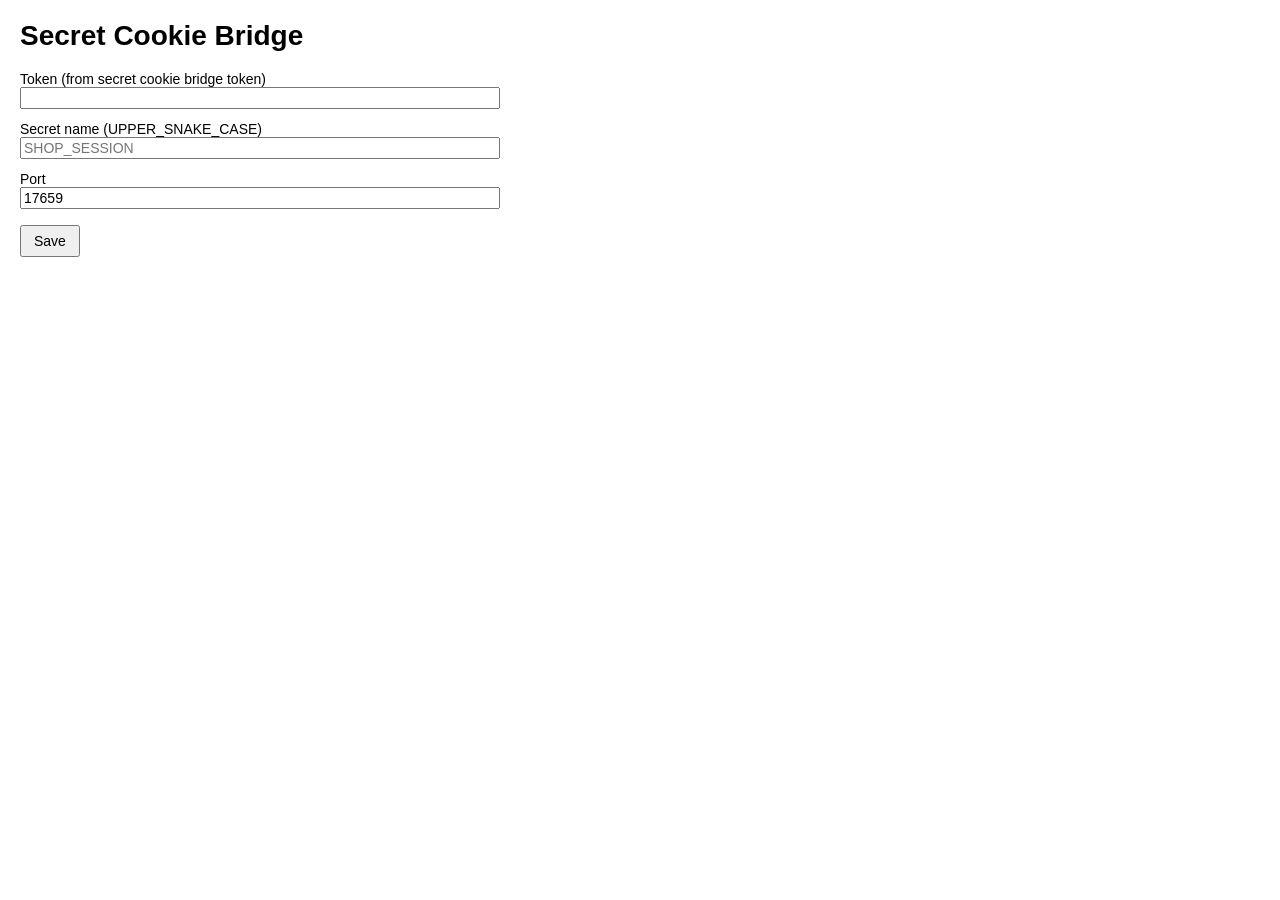
<file: app/extension/options.html>
<!doctype html>
<html data-i18n-title="settingsTitle">
<head>
  <meta charset="utf-8">
  <title>Secret Cookie Bridge: settings</title>
  <style>
    body { font: 14px -apple-system, sans-serif; margin: 20px; max-width: 480px; }
    label { display: block; margin-top: 12px; }
    input { font: inherit; width: 100%; box-sizing: border-box; }
    button { font: inherit; margin-top: 16px; padding: 6px 12px; }
    #status { margin-top: 10px; }
  </style>
</head>
<body>
  <h1 data-i18n="extName">Secret Cookie Bridge</h1>
  <label><span id="tokenLabel">Token (from secret cookie bridge token)</span>
    <input id="token" type="password" autocomplete="off">
  </label>
  <label><span data-i18n="nameLabel">Secret name (UPPER_SNAKE_CASE)</span>
    <input id="name" type="text" placeholder="SHOP_SESSION">
  </label>
  <label><span data-i18n="portLabel">Port</span>
    <input id="port" type="number" min="1" max="65535" value="17659">
  </label>
  <button id="save" data-i18n="saveButton">Save</button>
  <div id="status"></div>
  <script src="i18n.js"></script>
  <script src="options.js"></script>
</body>
</html>
</file>
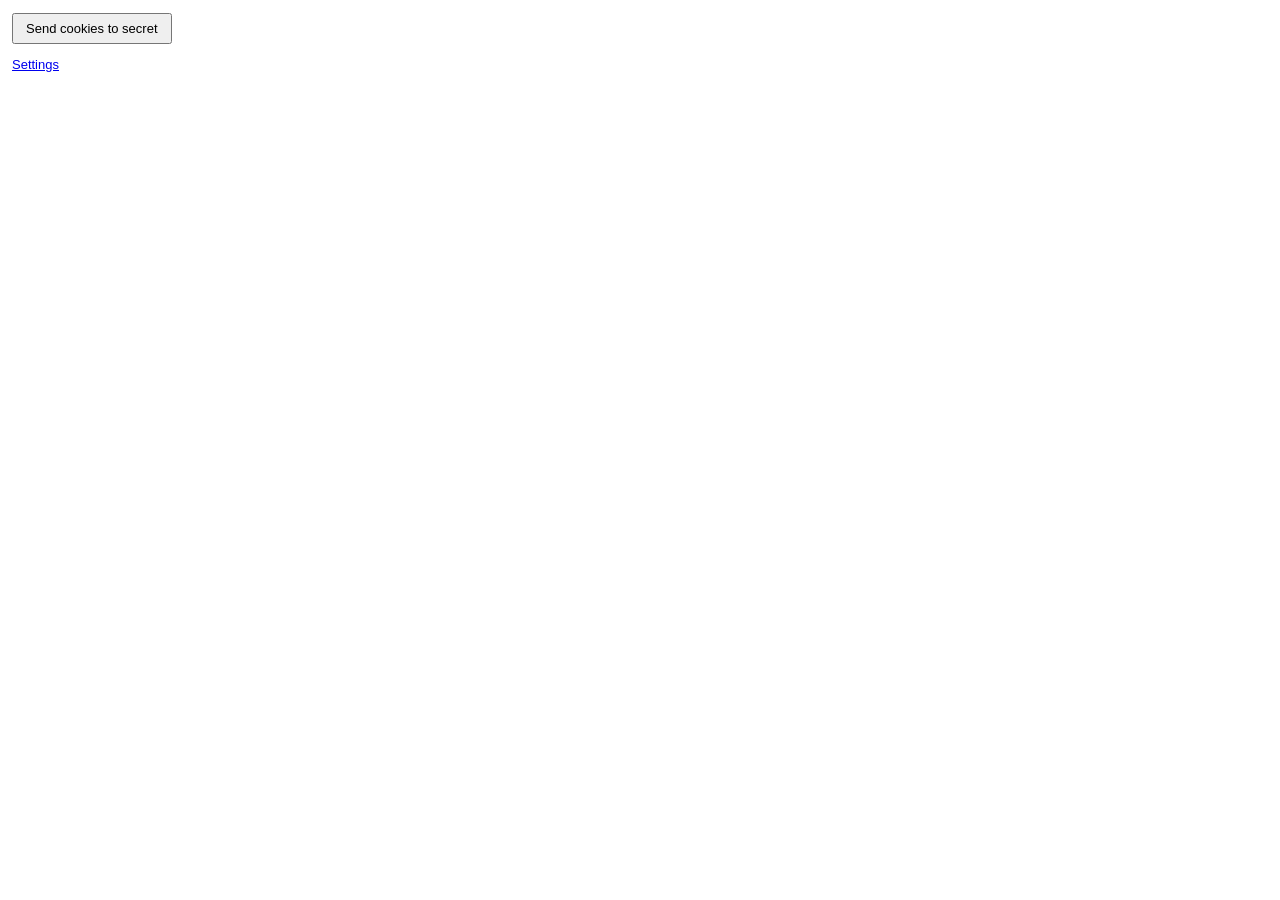
<file: app/extension/popup.html>
<!doctype html>
<html data-i18n-title="extName">
<head>
  <meta charset="utf-8">
  <title>Secret Cookie Bridge</title>
  <style>
    body { font: 13px -apple-system, sans-serif; margin: 12px; min-width: 240px; }
    button { font: inherit; padding: 6px 12px; }
    #status { margin-top: 10px; white-space: pre-wrap; }
    .ok { color: #1a7f37; }
    .err { color: #cf222e; }
  </style>
</head>
<body>
  <div id="site"></div>
  <p><button id="send" data-i18n="sendButton">Send cookies to secret</button></p>
  <div id="status"></div>
  <p><a href="#" id="opts" data-i18n="settingsLink">Settings</a></p>
  <script src="i18n.js"></script>
  <script src="popup.js"></script>
</body>
</html>
</file>
